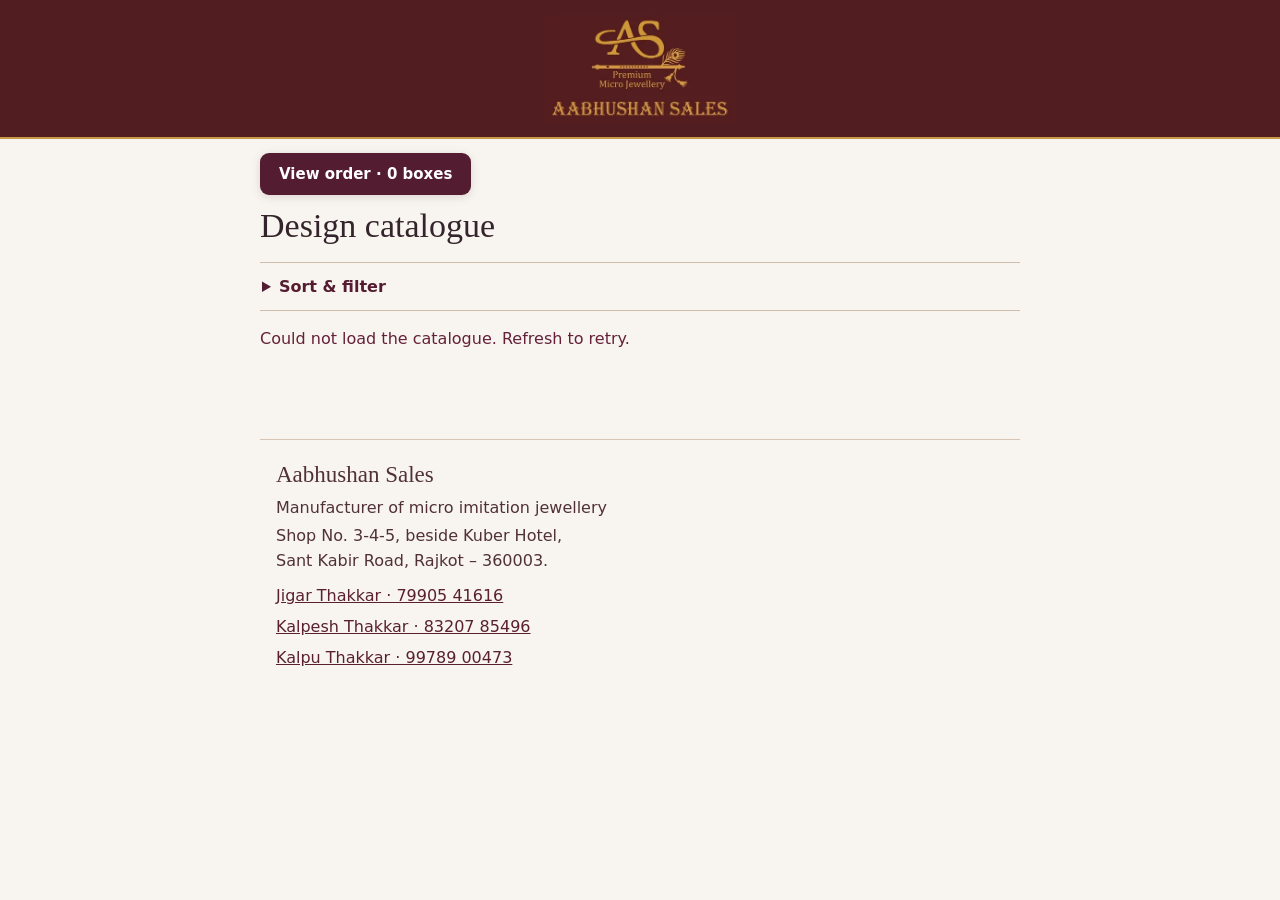
<file: index.html>
<!doctype html><html lang="en"><meta charset="utf-8"><meta name="viewport" content="width=device-width,initial-scale=1"><link rel="canonical" href="https://aabhushansales.com/"><title>Aabhushan Sales · Design catalogue</title><style>
*{box-sizing:border-box}body{margin:0;background:#f8f5f0;color:#34242b;font:16px system-ui,sans-serif}header{background:#49182a;color:#fff4de;padding:24px max(20px,calc((100% - 760px)/2));border-bottom:3px solid #ba9864}header strong{font:28px Georgia,serif}header small{display:block;letter-spacing:2.6px;font-size:10px;margin-top:5px}main{max-width:800px;margin:auto;padding:26px 20px 55px}nav{display:flex;gap:8px}button{cursor:pointer;background:#541c30;color:white;border:none;border-radius:9px;padding:12px 19px;font:600 15px system-ui}nav button[aria-selected=false]{background:#eae1da;color:#4c3640}h1{font:34px Georgia;margin:25px 0 17px}form,article{background:#fffdf9;border:1px solid #e1d5c9;border-radius:14px;padding:19px}label{display:block;font-size:14px;font-weight:600;margin-bottom:16px}input,select{display:block;width:100%;padding:12px;margin-top:6px;border:1px solid #c9bbb4;border-radius:7px;font:16px system-ui;background:white;color:#34242b}.pair,.grid{display:grid;grid-template-columns:1fr 1fr;gap:14px}.photo{display:block;background:#f7f0e7;border:1px dashed #af9278;padding:20px;border-radius:9px}.photo img{max-height:175px;max-width:100%;margin-top:10px}.grid article{padding:10px;min-width:0}.grid img{width:100%;aspect-ratio:1;object-fit:contain;background:#f7f3ef;border-radius:8px}.grid h2{font:22px Georgia;margin:10px 0}.grid p{margin:7px 0}.grid button{margin-top:8px}#status{color:#642139}button:disabled{opacity:.65}[hidden]{display:none!important}@media(max-width:460px){main{padding:18px 14px}.pair{gap:10px}.grid{gap:9px}.grid button{padding:9px}.grid article{font-size:14px}}
.collection-heading{font:28px Georgia;color:#541c30;margin:26px 0 14px;border-bottom:1px solid #dac9bc;padding-bottom:8px}.more{margin:14px 0}.grid h3{font:22px Georgia;margin:10px 0}#search{margin-bottom:14px}header{background:#521d20;padding:14px 20px;text-align:center;border-bottom:2px solid #c79948}header img{display:block;width:194px;max-width:60vw;height:auto;margin:auto}main{padding-top:14px}h1{margin-top:12px}.shop-link{font-size:14px;color:#632936}.filters{border-block:1px solid #cfbdab;margin:0 0 18px}.filters summary{cursor:pointer;padding:14px 2px;font-weight:650;color:#541c30}.filters summary:focus-visible,a:focus-visible{outline:2px solid #863756;outline-offset:3px}.filter-body{padding:5px 0 4px}footer{border-top:1px solid #d8c5b4;max-width:760px;margin:20px auto;padding:22px 16px;color:#513138}footer h2{font:23px Georgia;margin:0 0 10px}footer address{font-style:normal;line-height:1.6}footer a{display:inline-block;color:#5a2030;padding:6px 0;margin-right:16px}footer p{margin:6px 0}@media(prefers-reduced-motion:no-preference){header img{animation:brand-in .55s ease-out both}main{animation:catalogue-in .38s ease-out both}.filters[open] .filter-body{animation:catalogue-in .2s ease-out}@keyframes brand-in{from{opacity:.1;transform:translateY(6px) scale(.96)}to{opacity:1;transform:none}}@keyframes catalogue-in{from{opacity:.3;transform:translateY(5px)}to{opacity:1;transform:none}}}#basket{position:sticky;top:8px;z-index:2;box-shadow:0 2px 10px #49182a25}.grid .secondary{background:transparent;color:#541c30;border:1px solid #c6aea6}.grid button{width:100%}dialog{width:min(94vw,510px);max-height:85vh;overflow:auto;border:1px solid #c8ae94;border-radius:14px;color:#34242b;padding:20px;background:#fffaf5}dialog::backdrop{background:#25141bc2}.order-head,.order-row{display:flex;align-items:center;justify-content:space-between;gap:10px}.order-head h2{font:27px Georgia;margin:10px 0}.order-row{border-bottom:1px solid #daccc1;padding:12px 0}.order-row p{margin:5px 0}.order-controls{display:flex;align-items:center;gap:8px}.order-controls button{padding:8px 13px}.order-controls output{min-width:1.5em;text-align:center}#checkout{display:block;text-align:center;padding:13px;background:#185639;color:white;border-radius:8px;font-weight:bold}#summary{font-weight:bold}.photo-feedback{display:block;font-size:13px;color:#57303c}textarea{width:100%;font:inherit;padding:10px}details>summary{cursor:pointer;padding:8px 0} @media(prefers-reduced-motion:no-preference){details[open]>:not(summary){animation:detailIn .18s ease-out} @keyframes detailIn{from{opacity:.3;transform:translateY(3px)}to{opacity:1;transform:none}}}.photo-strip{display:flex;width:100%;overflow-x:auto;scroll-snap-type:x mandatory;scrollbar-width:none}.photo-strip::-webkit-scrollbar{display:none}.photo-strip img{display:block;flex:0 0 100%;min-width:0;width:100%;scroll-snap-align:start}.photo-switch{display:block;margin:4px auto;font-size:12px}</style><header><img width="420" height="235" alt="Aabhushan Sales · Premium Micro Jewellery" src="[data-uri]"></header><main><button id="basket" type="button">View order · 0 boxes</button><section id="browse"><h1>Design catalogue</h1><details class="filters"><summary>Sort &amp; filter<span id="active"></span></summary><div class="filter-body"><div class="pair"><label>Collection<select id="collection"><option value="">All collections</option><option>Ladies Rings</option><option>Gents Rings</option><option>Earrings</option><option>Kaan chain</option><option>Pendants</option><option>Pendant Sets</option><option>Necklaces</option><option>Bangles</option><option>Chains</option><option>Bracelets</option><option>Other</option></select></label><label>Sort within collection<select id="sort"><option value="new">Newest first</option><option value="asc">Price: low to high</option><option value="desc">Price: high to low</option></select></label></div><input id="search" placeholder="Search design code or collection" aria-label="Search catalogue"><label>Maximum unit rate (₹)<input id="max" type="number" min="0" placeholder="Any rate"></label></div></details><div id="sections"></div></section><p role="status" id="status"></p><dialog id="order"><div class="order-head"><h2>Your wholesale order</h2><button id="closeOrder" aria-label="Close order">Close</button></div><div id="lines"></div><p id="summary"></p><a id="checkout" target="_blank" rel="noopener">Order on WhatsApp</a><button id="orderPhotos" type="button">Share order with photo attachments</button><p id="orderFeedback" role="status"></p></dialog><dialog id="recipient"><h2>Share photo</h2><a id="toOwner" target="_blank" rel="noopener">Send to owner on WhatsApp</a> <button id="toOthers">Send to others</button> <button id="closeRecipient">Cancel</button></dialog></main><footer><h2>Aabhushan Sales</h2><p>Manufacturer of micro imitation jewellery</p><address>Shop No. 3-4-5, beside Kuber Hotel,<br>Sant Kabir Road, Rajkot – 360003.</address><p><a href="tel:+917990541616">Jigar Thakkar · 79905 41616</a><br><a href="https://wa.me/918320785496">Kalpesh Thakkar · 83207 85496</a><br><a href="https://wa.me/919978900473">Kalpu Thakkar · 99789 00473</a></p></footer><script>
const el=id=>document.getElementById(id),money=n=>'₹'+Number(n).toLocaleString('en-IN',{maximumFractionDigits:2});let items=[],photoURL,limits=new Map();
async function load(){try{let r=await fetch('https://aabhushan-sales-catalogue.jigar-rock13.chatgpt.site/api/items');if(!r.ok)throw Error();items=await r.json();render();updateOrder()}catch{el('status').textContent='Could not load the catalogue. Refresh to retry.'}}
function draw(img,w,h){let c=document.createElement('canvas');c.width=w;c.height=h;return [c,c.getContext('2d')]}
const blob=c=>new Promise((resolve,reject)=>c.toBlob(b=>b?resolve(b):reject(Error('Photo conversion failed.')),'image/jpeg',.92));
function productGallery(card,item,base){
 const cover=card.querySelector('img');
 const main=cover.src;
 async function loadPhotos(){
  const response=await fetch(base+'/product-details/'+encodeURIComponent(item.code));
  if(!response.ok)throw Error();
  const d=await response.json();
  const ai=d.photos.find(p=>p.kind==='Ai photo');
  const regular=d.photos.find(p=>p.kind==='Regular photo');
  const first=d.coverType==='Ai photo'||!ai?main:base+ai.url;
  const second=regular?base+regular.url:first!==main?main:null;
  cover.src=first;
  if(second){
   const frame=document.createElement('div');frame.className='photo-strip';
   cover.replaceWith(frame);frame.append(cover);
   const next=new Image();next.loading='lazy';next.crossOrigin='anonymous';next.src=second;next.alt='Regular photo of '+item.code;frame.append(next);
   const toggle=document.createElement('button');toggle.type='button';toggle.className='photo-switch';
   const label=()=>{toggle.textContent=frame.scrollLeft>frame.clientWidth/2?'2 / 2 · Regular photo ‹':'1 / 2 · '+(d.coverType==='Ai photo'||ai?'AI photo':'Cover photo')+' ›'};
   label();toggle.onclick=()=>frame.scrollTo({left:frame.scrollLeft>frame.clientWidth/2?0:frame.clientWidth,behavior:matchMedia('(prefers-reduced-motion: reduce)').matches?'instant':'smooth'});frame.onscroll=label;frame.after(toggle);
  }
  if(d.description){const detail=document.createElement('details'),title=document.createElement('summary'),body=document.createElement('p');title.textContent='Description';body.style.whiteSpace='pre-wrap';body.textContent=d.description;detail.append(title,body);card.append(detail)}
 }
 const start=()=>loadPhotos().catch(()=>{const retry=document.createElement('button');retry.textContent='Reload photos';retry.onclick=()=>{retry.remove();start()};card.append(retry)});
 if('IntersectionObserver' in window){const observer=new IntersectionObserver(entries=>{if(entries.some(e=>e.isIntersecting)){observer.disconnect();start()}},{rootMargin:'200px'});observer.observe(card)}else start();
}
function showCharacteristics(card,item){
 const values=Object.values(item.characteristics||{});
 if(!values.length)return;
 const details=document.createElement('details');
 const title=document.createElement('summary');
 title.textContent='Product details';
 details.append(title);
 for(const [label,value] of Object.entries(item.characteristics)){
  const row=document.createElement('p');row.textContent=label+' · '+(item.category==='Pendant Sets'&&value==='Non-AD'?'Regular pendant':item.category==='Pendant Sets'&&value==='AD'?'Ad pendant':value.charAt(0).toUpperCase()+value.slice(1).toLowerCase());details.append(row);
 }
 card.append(details);
}
function unit(item){return item.category==='Earrings'?'pair':'piece'}
function designCard(i){
let a=document.createElement('article');let img=new Image();img.loading='lazy';img.crossOrigin='anonymous';img.src='https://aabhushan-sales-catalogue.jigar-rock13.chatgpt.site/photo/'+encodeURIComponent(i.code);img.alt=i.code;a.append(img);for(let [tag,t] of [['h3',i.code],['p',money(i.rate)+' per '+unit(i)],['p',i.pcs+' '+unit(i)+'s · '+money(i.pcs*i.rate)+' / box']]){let x=document.createElement(tag);x.textContent=t;a.append(x)}showCharacteristics(a,i);if(i.hasDetails)productGallery(a,i,'https://aabhushan-sales-catalogue.jigar-rock13.chatgpt.site');const add=document.createElement('button');
add.textContent='Add 1 box';
add.onclick=()=>{changeBoxes(i.code,1);add.textContent='Add another box'};
const feedback=document.createElement('span');
feedback.className='photo-feedback';
feedback.setAttribute('role','status');
const btn=document.createElement('button');
btn.className='secondary';
btn.textContent='Share photo';
btn.onclick=()=>chooseRecipient(i,img,feedback);
a.append(add,btn,feedback);return a
}
function render(){
 const container=el('sections');
 container.replaceChildren();
 const query=el('search').value.trim().toLowerCase();
 const max=el('max').value;
 const selected=el('collection').value;
 const order=el('sort').value;
 const count=[query,max,selected,order!=='new'].filter(Boolean).length;
 el('active').textContent=count?' ('+count+' active)':'';
 const collections=new Map(["Ladies Rings","Gents Rings","Earrings","Kaan chain","Pendants","Pendant Sets","Necklaces","Bangles","Chains","Bracelets","Other"].map(name=>[name,[]]));
 for(const item of items){
   if(selected && item.category!==selected)continue;
   if(max!=='' && item.rate>Number(max))continue;
   if(!([item.code,item.category,...Object.values(item.characteristics||{})].join(' ')).toLowerCase().includes(query))continue;
   collections.get(item.category)?.push(item);
 }
 for(const [name,designs] of collections){
   if(!designs.length)continue;
   designs.sort((a,b)=>{
     const price=order==='asc'?a.rate-b.rate:order==='desc'?b.rate-a.rate:0;
     return price || b.created-a.created || a.code.localeCompare(b.code);
   });
   const section=document.createElement('section');
   const heading=document.createElement('h2');
   heading.className='collection-heading';
   heading.textContent=name+' ('+designs.length+')';
   const grid=document.createElement('div');
   grid.className='grid';
   const limit=limits.get(name)||12;
   for(const item of designs.slice(0,limit))grid.append(designCard(item));
   section.append(heading,grid);
   if(designs.length>limit){
     const more=document.createElement('button');
     more.className='more';more.textContent='Show more '+name.toLowerCase();
     more.onclick=()=>{
       const next=designs.slice(limits.get(name)||12,(limits.get(name)||12)+32);
       for(const item of next)grid.append(designCard(item));
       const count=grid.childElementCount;
       limits.set(name,count);
       if(count>=designs.length)more.remove();
     };
     section.append(more);
   }
   container.append(section);
 }
 el('status').textContent=container.childElementCount?'':items.length?'No designs match your filters.':'New designs will appear here.';
}
const photoBase='https://aabhushan-sales-catalogue.jigar-rock13.chatgpt.site';
function chooseRecipient(item,cover,feedback){
 const strip=cover.closest('.photo-strip');
 const img=strip&&strip.scrollLeft>strip.clientWidth/2?strip.querySelectorAll('img')[1]:cover;
 el('toOwner').href='https://wa.me/917990541616?text='+encodeURIComponent('Namaste Aabhushan Sales, I am interested in '+item.code+'\n'+img.src);
 el('toOwner').onclick=()=>el('recipient').close();
 el('toOthers').onclick=()=>{el('recipient').close();share(item,img,feedback)};
 el('closeRecipient').onclick=()=>el('recipient').close();el('recipient').showModal();
}
async function share(i,img,feedback){try{await img.decode();let [c,g]=draw(img,1000,1250);g.fillStyle='#fffaf4';g.fillRect(0,0,1000,1250);g.fillStyle='#49182a';g.fillRect(0,0,1000,140);g.fillStyle='#fff4de';g.font='54px Georgia';g.fillText('Aabhushan Sales',42,75);g.font='22px sans-serif';g.fillText('PREMIUM MICRO JEWELLERY',44,111);let s=Math.min(916/img.naturalWidth,780/img.naturalHeight),w=img.naturalWidth*s,h=img.naturalHeight*s;g.drawImage(img,(1000-w)/2,166+(780-h)/2,w,h);g.fillStyle='#49182a';g.font='50px Georgia';g.fillText(i.code,42,1020,916);g.font='30px sans-serif';g.fillText(i.category,44,1072);g.fillText(money(i.rate)+' per '+unit(i),44,1135);g.fillText(i.pcs+' '+unit(i)+'s per box   ·   '+money(i.rate*i.pcs)+' per box',44,1190);let file=new File([await blob(c)],i.code+'.jpg',{type:'image/jpeg'});if(navigator.canShare?.({files:[file]})){await navigator.share({files:[file]})}else{let u=URL.createObjectURL(file),a=document.createElement('a');a.href=u;a.download=file.name;a.click();feedback.textContent='Photo downloaded. Attach it in WhatsApp.';setTimeout(()=>URL.revokeObjectURL(u),30000)}}catch(e){if(e.name!=='AbortError')feedback.textContent='Could not share this photo. Please try again.'}}
const storageKey='aabhushan-order-v1';
let basket=new Map();
try{
 const entries=JSON.parse(localStorage.getItem(storageKey)||'[]');
 basket=new Map(entries.filter(([code,n])=>typeof code==='string'&&Number.isInteger(n)&&n>0&&n<=9999));
}catch{}
function changeBoxes(code,delta){
 const n=Math.min(9999,(basket.get(code)||0)+delta);
 if(n>0)basket.set(code,n);else basket.delete(code);
 try{localStorage.setItem(storageKey,JSON.stringify([...basket]))}catch{}
 updateOrder();
}
async function prepareOrderPhotos(){
 const button=el('orderPhotos'),status=el('orderFeedback');
 const {rows,total}=orderDetails();if(!rows.length)return;
 button.disabled=true;status.textContent='Preparing order photos…';
 try{
  const files=[];
  for(const {item,boxes,pieces,paise} of rows){
   const photo=new Image();photo.crossOrigin='anonymous';photo.src=photoBase+'/photo/'+encodeURIComponent(item.code);await photo.decode();
   const [canvas,ctx]=draw(photo,800,1000);ctx.fillStyle='#fffaf4';ctx.fillRect(0,0,800,1000);
   const scale=Math.min(760/photo.naturalWidth,745/photo.naturalHeight),w=photo.naturalWidth*scale,h=photo.naturalHeight*scale;
   ctx.drawImage(photo,(800-w)/2,16+(745-h)/2,w,h);ctx.fillStyle='#49182a';ctx.font='34px Georgia';ctx.fillText('Aabhushan Sales · '+item.code,24,810,752);
   ctx.font='26px sans-serif';ctx.fillText(boxes+' box(es) · '+pieces+' '+unit(item)+'s · '+money(item.rate)+' per '+unit(item),24,863,752);
   ctx.fillText('Item total '+money(paise/100)+'   |   Order total '+money(total),24,920,752);
   files.push(new File([await blob(canvas)],item.code+'-order.jpg',{type:'image/jpeg'}));
  }
  if(!navigator.canShare?.({files})){status.textContent='Use Order on WhatsApp to send each design with its photo link.';return}
  status.textContent='Tap again, then choose WhatsApp and Aabhushan Sales.';
  button.textContent='Send prepared photos';button.onclick=async()=>{try{await navigator.share({files});status.textContent=''}catch(e){if(e.name!=='AbortError')status.textContent='Use Order on WhatsApp to send the photo links.'}};
 }catch{status.textContent='Could not prepare photos. Use Order on WhatsApp for the order and photo links.'}finally{button.disabled=false}
}
function orderDetails(){
 const rows=items.filter(item=>basket.has(item.code)).map(item=>{
   const boxes=basket.get(item.code),pieces=boxes*item.pcs;
   return {item,boxes,pieces,paise:pieces*Math.round(item.rate*100)};
 });
 return {rows,boxes:rows.reduce((n,r)=>n+r.boxes,0),total:rows.reduce((n,r)=>n+r.paise,0)/100};
}
function updateOrder(){
 const {rows,boxes,total}=orderDetails(),lines=el('lines');
 lines.replaceChildren();
 el('basket').textContent='View order · '+boxes+(boxes===1?' box':' boxes');
 const message=['Namaste Aabhushan Sales, please confirm this wholesale order:'];
 for(const {item,boxes:qty,pieces,paise} of rows){
   const row=document.createElement('div'),info=document.createElement('div'),controls=document.createElement('div');
   row.className='order-row';controls.className='order-controls';
   const title=document.createElement('strong'),detail=document.createElement('p');
   title.textContent=item.code;detail.textContent=item.pcs+' '+unit(item)+'s/box · '+pieces+' '+unit(item)+'s · '+money(paise/100);
   info.append(title,detail);
   for(const [label,delta] of [['−',-1],['+',1]]){
     const button=document.createElement('button');button.textContent=label;
     button.setAttribute('aria-label',(delta<0?'Remove':'Add')+' one box of '+item.code);
     button.onclick=()=>changeBoxes(item.code,delta);
     if(delta===1){const count=document.createElement('output');count.textContent=qty;controls.append(count)}
     controls.append(button);
   }
   row.append(info,controls);lines.append(row);
   message.push(item.code+' | '+qty+' box(es) × '+item.pcs+' '+unit(item)+'s × '+money(item.rate)+' per '+unit(item)+' = '+money(paise/100));
   message.push(photoBase+'/photo/'+encodeURIComponent(item.code));
 }
 const summary=boxes+' box(es) · Total '+money(total);
 el('summary').textContent=boxes?summary:'Your order is empty. Add a box from any design.';
 const checkout=el('checkout');checkout.hidden=!boxes;el('orderPhotos').hidden=!boxes;el('orderFeedback').textContent='';el('orderPhotos').onclick=prepareOrderPhotos;el('orderPhotos').textContent='Share order with photo attachments';
 message.push(summary);
 checkout.href='https://wa.me/917990541616?text='+encodeURIComponent(message.join('\n'));
}
el('basket').onclick=()=>{updateOrder();el('order').showModal()};
el('closeOrder').onclick=()=>el('order').close();
function resetFiltersView(){limits.clear();render()}
el('search').oninput=el('max').oninput=resetFiltersView;
el('collection').onchange=el('sort').onchange=resetFiltersView;
load();
</script></html>
</file>
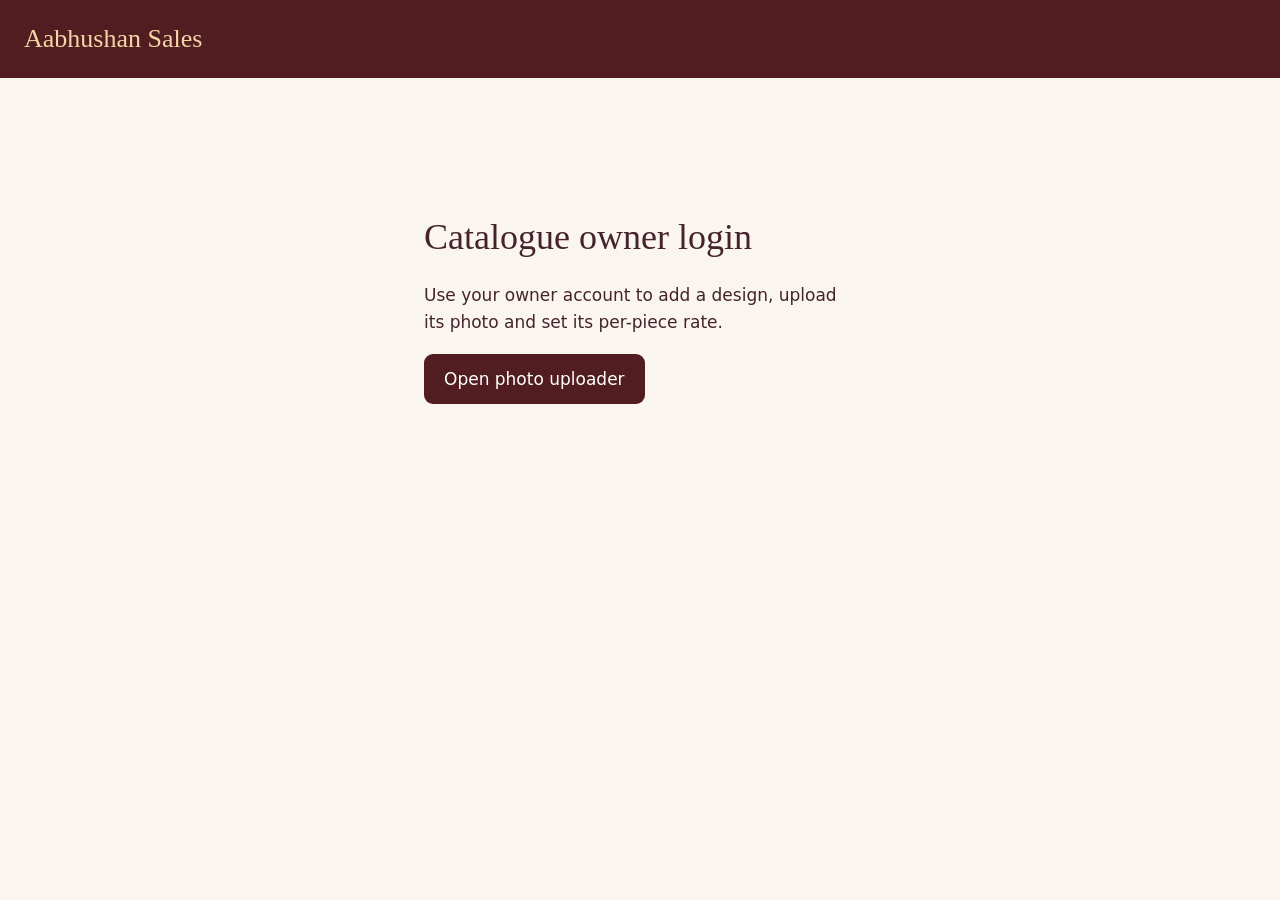
<file: owner/index.html>
<!doctype html><html lang="en"><meta charset="utf-8"><meta name="viewport" content="width=device-width,initial-scale=1"><meta name="robots" content="noindex"><title>Owner login · Aabhushan Sales</title><style>*{box-sizing:border-box}body{margin:0;background:#faf6ef;color:#45232d;font:17px system-ui}header{background:#521d20;color:#f2d6a6;padding:24px;font:26px Georgia}main{max-width:480px;margin:10vh auto;padding:24px}h1{font:36px Georgia}p{line-height:1.6}a{display:inline-block;background:#521d20;color:#fff;padding:15px 20px;border-radius:9px;text-decoration:none}</style><header>Aabhushan Sales</header><main><h1>Catalogue owner login</h1><p>Use your owner account to add a design, upload its photo and set its per-piece rate.</p><a href="https://aabhushan-owner-upload.jigar-rock13.chatgpt.site/" target="_top">Open photo uploader</a></main></html>
</file>
